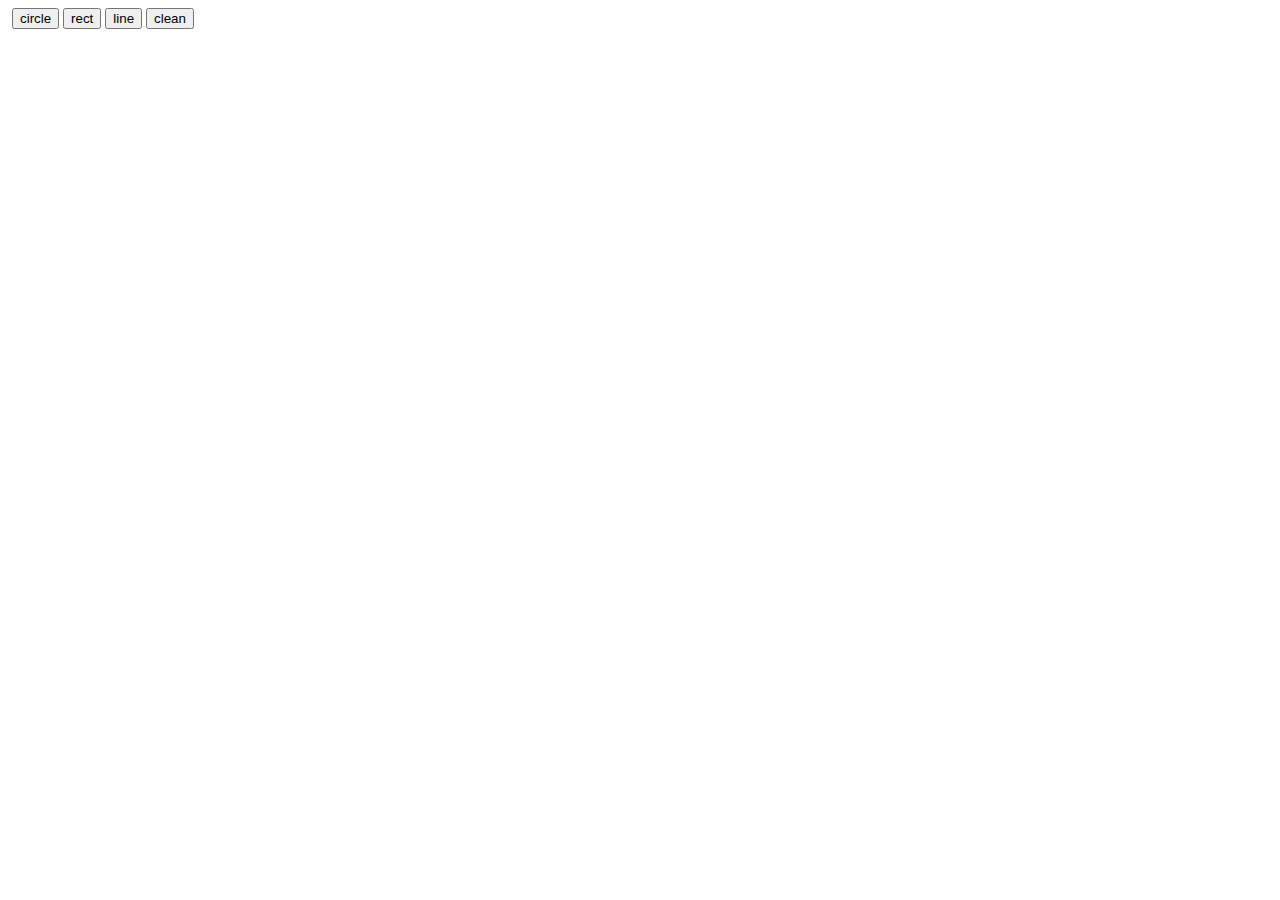
<file: svg-painter/svg-painter/index.html>
<!DOCTYPE html>
<html>
    <head>
        <title>svg</title>
        <meta charset="utf-8" />
        <link rel="apple-touch-icon-precomposed" sizes="114x114" href="images/logo.png" />
        <link rel="stylesheet" type="text/css" href="css/style.css">
        <script src="http://libs.baidu.com/jquery/1.10.2/jquery.min.js"></script>
        <script src="style/repheal.js"></script>
        <script src="style/xyaoraphael.js"></script>
        <script src="style/main.js"></script>
    </head>
    <body>
<!--         <div class="svg svg1" id="svg"></div>
        <div class="svg svg2" id="svg1"></div>
        <div class="svg svg3" id="svg3"></div> -->
        <div class="svg svg4" id="svg4"></div>
        <input type="button" name="drowCircle" value="circle" class="circle">
        <input type="button" name="drowRect" value="rect" class="rect">
        <input type="button" name="drowLine" value="line" class="line">
        <input type="button" name="clean" value="clean" class="clean">
    </body>
</html>
</file>
<file: svg-painter/svg-painter/css/style.css>
/*path{
  stroke-dasharray: 600;
  stroke-dashoffset: 600;
  -webkit-animation: dash 2s  ease-in-out forwards;
}
@-webkit-keyframes dash {
  to {
    stroke-dashoffset: 0;
  }
}*/
svg{
	background: #CCC;
}
svg path,circle,rect{
	-webkit-transition:all .4s ease-in-out;
}
.svg{
	display: inline-block;
}
.svg1{
	margin: 0 auto;
	width: 320px;
	height: 320px;
}
.svg2{
	margin: 0 auto;
	width: 320px;
	height: 320px;
}
.svg3{
	margin: 0 auto;
	width: 320px;
	height: 320px;
}
.svg3 svg{
	background: #FFF;
}
</file>
